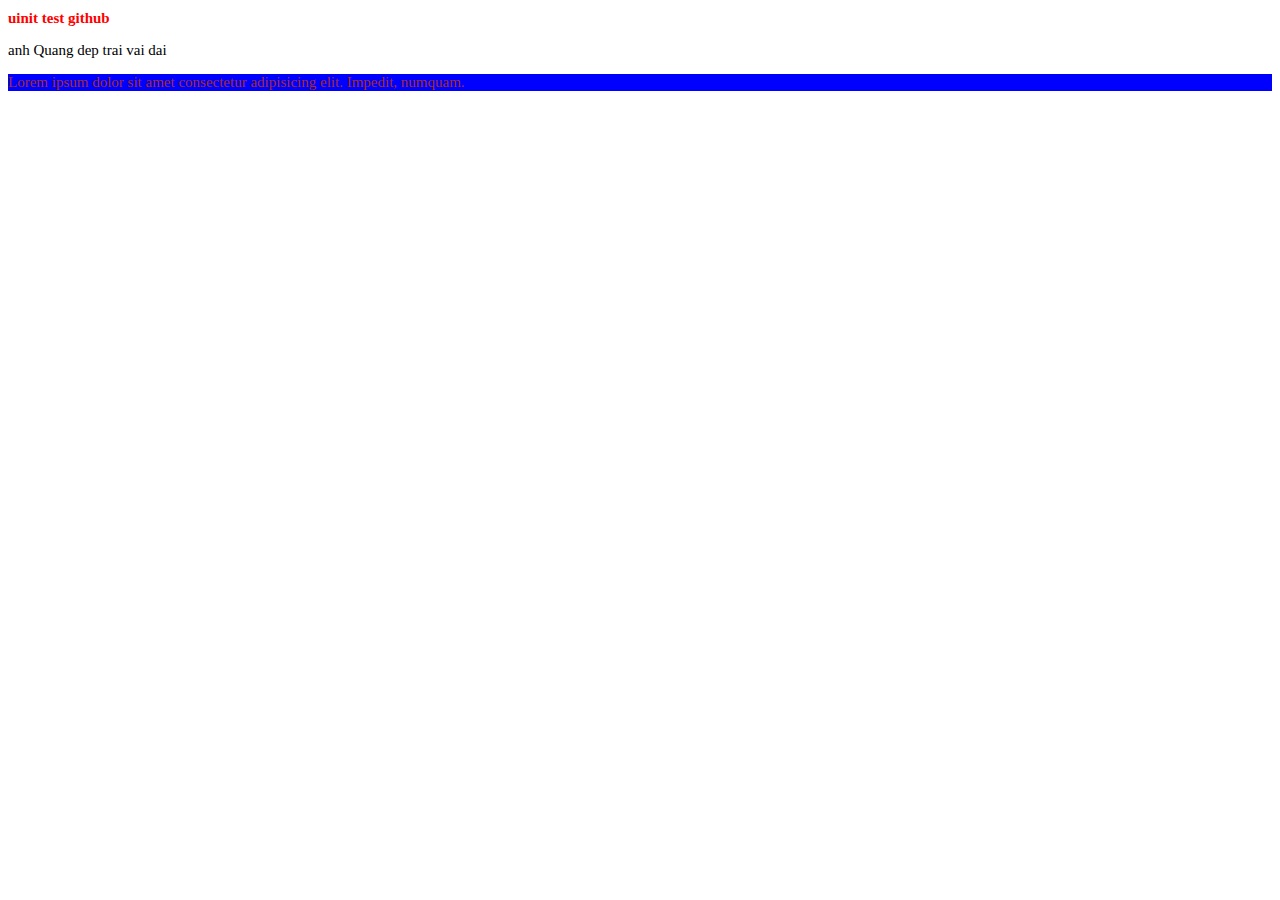
<file: test_github/index.html>
<!DOCTYPE html>
<html lang="en">
<head>
    <meta charset="UTF-8">
    <meta name="viewport" content="width=device-width, initial-scale=1.0">
    <link rel="stylesheet" href="css/style.css">
    <title>Test github</title>
</head>
<body>
    <h1 id="h1">uinit test github</h1>
    <p>anh Quang dep trai vai dai </p>
    <div class="text">
        <p>Lorem ipsum dolor sit amet consectetur adipisicing elit. Impedit, numquam.</p>
    </div>
    <script src="js/index.js"></script>
</body>
</html>
</file>
<file: test_github/css/style.css>
*{
    font-size: 15px;
}
h1{
    color: red;
}
.text{
    background-color: blue;
    color: brown;
}
</file>
